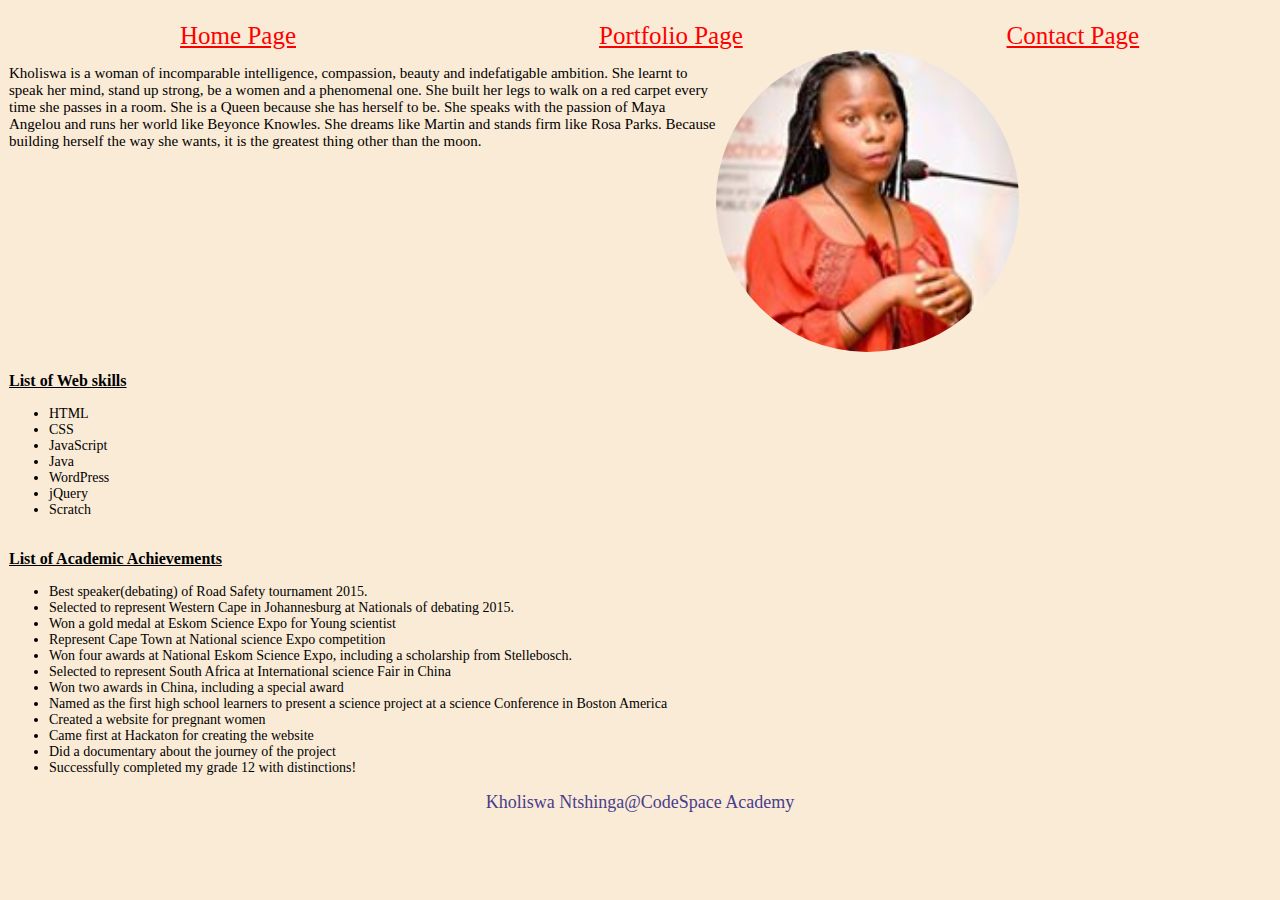
<file: kholiswa's_cv/index.html>
<!DOCTYPE html>
<html lang="en">
<head>
    <meta charset="UTF-8">
    <title>Home Page</title>
    <link type="text/css" rel="stylesheet" href="styling_pages.css">
    <script src="jquery-latest.js"></script>

</head>
<body>


<div id="wrapper">

    <header>

        <div class="home">
            <a href="index.html">Home Page</a>
        </div>

        <div class="portfolio">
            <a href="portfolio_page.html">Portfolio Page</a>
        </div>



        <div class="contact">
            <a href="contact_page.html">Contact Page</a>
        </div>

    </header>


    <div class="container">
        <nav id="nav1">

            <img class="image1" src="./images/kholiswa.jpg">


            <div class="para">

                <p class="intro"> Kholiswa is a woman of incomparable intelligence,
                    compassion, beauty and indefatigable ambition.
                    She learnt to speak her mind, stand up strong,
                    be a women and a phenomenal one. She built her
                    legs to walk on a red carpet every time she passes
                    in a room. She is a Queen because she has herself to be.
                    She speaks with the passion of Maya Angelou and runs her world
                    like Beyonce Knowles. She dreams like Martin and stands firm
                    like Rosa Parks. Because building herself the way she wants, it is
                    the greatest thing other than the moon.

                </p>


            </div>

            <h3>List of Web skills</h3>
            <ul>
                <li>HTML</li>
                <li>CSS</li>
                <li>JavaScript</li>
                <li>Java</li>
                <li>WordPress</li>
                <li>jQuery</li>
                <li>Scratch</li>


            </ul>


            <div class="achievements">
                <h3>List of Academic Achievements</h3>
                <ul>
                    <li>Best speaker(debating) of Road Safety tournament 2015.</li>
                    <li>Selected to represent Western Cape in Johannesburg at Nationals of debating 2015.</li>
                    <li>Won a gold medal at Eskom Science Expo for Young scientist</li>
                    <li>Represent Cape Town at National science Expo competition</li>
                    <li>Won four awards at National Eskom Science Expo, including a scholarship from Stellebosch.</li>
                    <li>Selected to represent South Africa at International science Fair in China</li>
                    <li>Won two awards in China, including a special award</li>
                    <li>Named as the first high school learners to present a science project at a science Conference in
                        Boston America
                    </li>
                    <li>Created a website for pregnant women</li>
                    <li>Came first at Hackaton for creating the website</li>
                    <li>Did a documentary about the journey of the project</li>
                    <li>Successfully completed my grade 12 with distinctions!</li>

                </ul>
            </div>

        </nav>


    </div>


</div>




</body>

    <div class="headerAndFooter">
        <footer>Kholiswa Ntshinga@CodeSpace Academy</footer>
    </div>

</html>
</file>
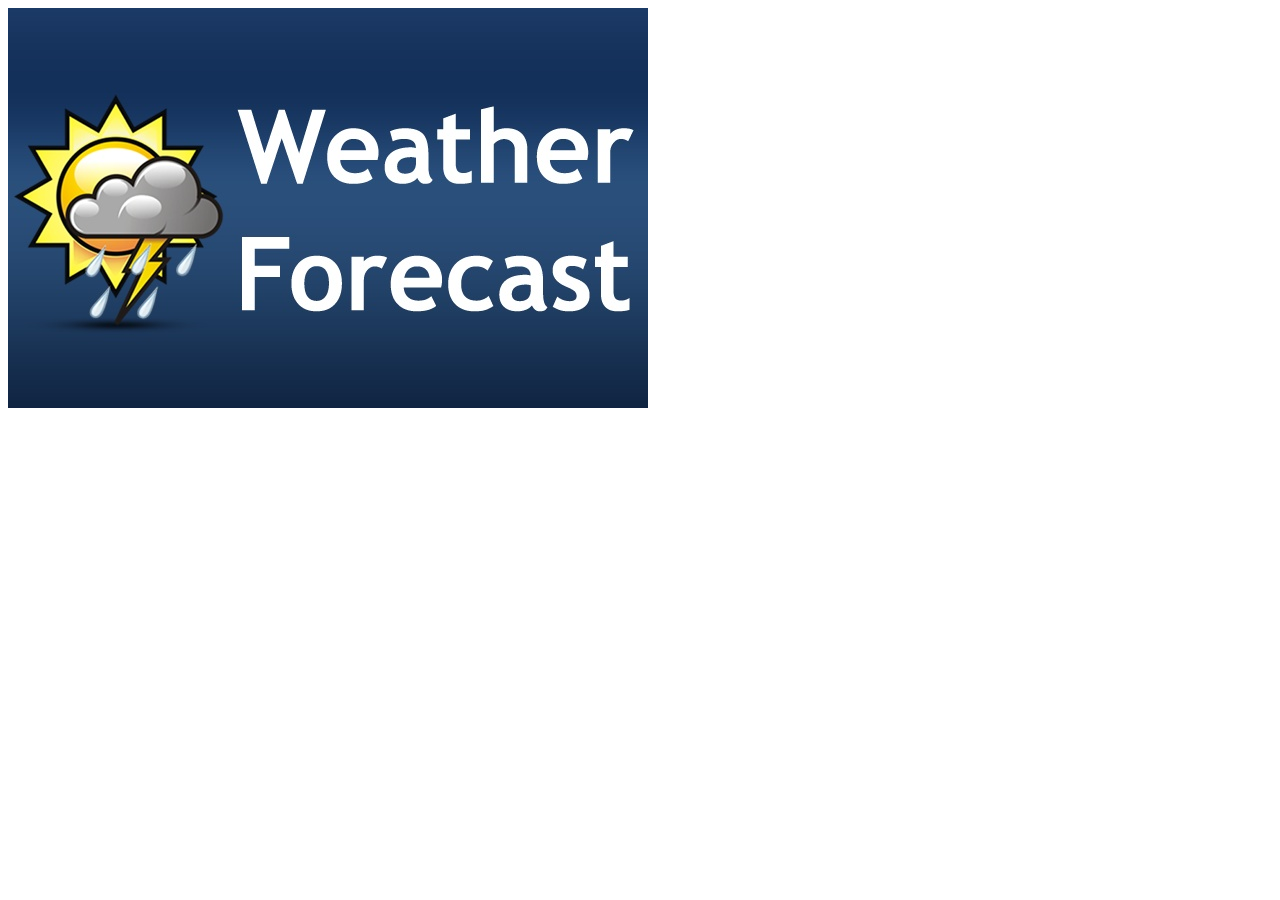
<file: src/index.html>
<!DOCTYPE html>
<html lang="en">
<head>
  <meta charset="UTF-8">
  <meta name="viewport" content="width=device-width, initial-scale=1.0">
  <title>Weather App</title>
</head>
<body>



<div class="w3-content w3-section" style="max-width:500px">
  <img class="mySlides" src="./components/images/header-image1.jpg" >
  <img class="mySlides" src="./components/images/header-image2.jpeg" style="  border-radius: 25px;">
  <img class="mySlides" src="./components/images/header-image3.png" style="  border-radius: 10%; width: 85%">
  <img class="mySlides" src="./components/images/header-image4.jpeg" style="width: 75%">
  <img class="mySlides" src="./components/images/header-image5.png" style="  border-radius: 25px; width: 70%">
  <img class="mySlides" src="./components/images/header-image6.jpeg" style="  border-radius: 10%; width: 70%">
</div>

<script>
    var myIndex = 0;
    carousel();

    function carousel() {
        var i;
        var x = document.getElementsByClassName("mySlides");
        for (i = 0; i < x.length; i++) {
            x[i].style.display = "none";
        }
        myIndex++;
        if (myIndex > x.length) {myIndex = 1}
        x[myIndex-1].style.display = "block";
        setTimeout(carousel, 4000); // Change image every 4 seconds

    }
</script>


  <div id="app-container"></div>
</body>
</html>
<script src= jquery.js></script>
</file>
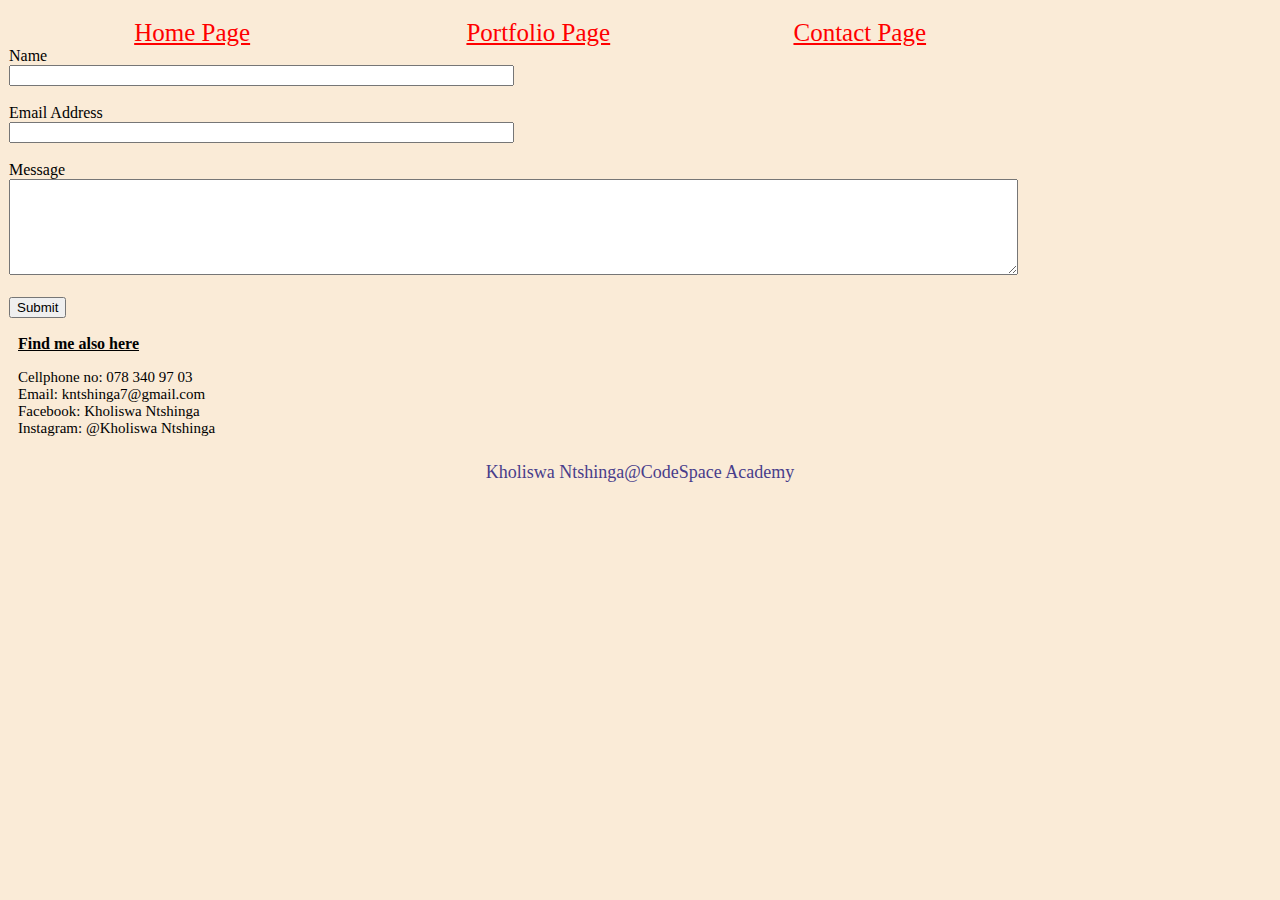
<file: kholiswa's_cv/contact_page.html>
<!DOCTYPE html>
<html lang="en">
<head>
    <meta charset="UTF-8">
    <title>Contact Page</title>
    <link type="text/css" rel="stylesheet" href="styling_pages.css">
    <script src="jquery-latest.js"></script>
    <link rel="stylesheet" href="https://cdnjs.cloudflare.com/ajax/libs/font-awesome/4.7.0/css/font-awesome.min.css">
</head>
</head>
<body>

<div id="wrapper" class="container">

    <header>


        <div class="row">


            <div class="home">
                <a href="index.html">Home Page</a>
            </div>

            <div class="portfolio">
                <a href="portfolio_page.html">Portfolio Page</a>
            </div>



            <div class="contact">
                <a href="contact_page.html">Contact Page</a>
            </div>


        </div>

    </header>


<div class="cc-m-form-loading"></div>

    <form class="cc-m-form-view-sortable">
        <div class="cc-m-form-view-element cc-m-form-text " data-action="element">

            <label for="m904f093f8f22fda01">
                <div>Name</div>
            </label>
            <div class="cc-m-form-view-input-wrapper">
                <input type="text" name="name" value=""  style="width: 50%;"/>

                <br><br>
            </div>

        </div>

        <div class="cc-m-form-view-element cc-m-form-email cc-m-required" data-action="element">
            <label for="m904f093f8f22fda01">
                <div>Email Address</div>
            </label>
            <div class="cc-m-form-view-input-wrapper">
                <input type="email" autocorrect="off" autocapitalize="off" name="email" value="" style="width: 50%;" id="m904f093f8f22fda01"/>

                <br><br>
            </div>
        </div>

        <div class="cc-m-form-view-element cc-m-form-textarea cc-m-required" data-action="element">
            <label for="m904f093f8f22fda01">
                <div>Message</div>
            </label>
            <div class="cc-m-form-view-input-wrapper">
                <textarea name="message" rows="6" style="width: 100%;" ></textarea>

                <br><br>
            </div>

        </div>
        <input type="submit" class="btn btn-success" name="submit" value="Submit">
    </form>
</div>
    <article class="contacts">

        <h3> Find me also here</h3>
        Cellphone no: 078 340 97 03<br>
        Email: kntshinga7@gmail.com<br>
        Facebook: Kholiswa Ntshinga<br>
        Instagram: @Kholiswa Ntshinga<br>
    </article>


</body>


    <div class="headerAndFooter">
        <footer>Kholiswa Ntshinga@CodeSpace Academy</footer>
    </div>
</html>
</file>
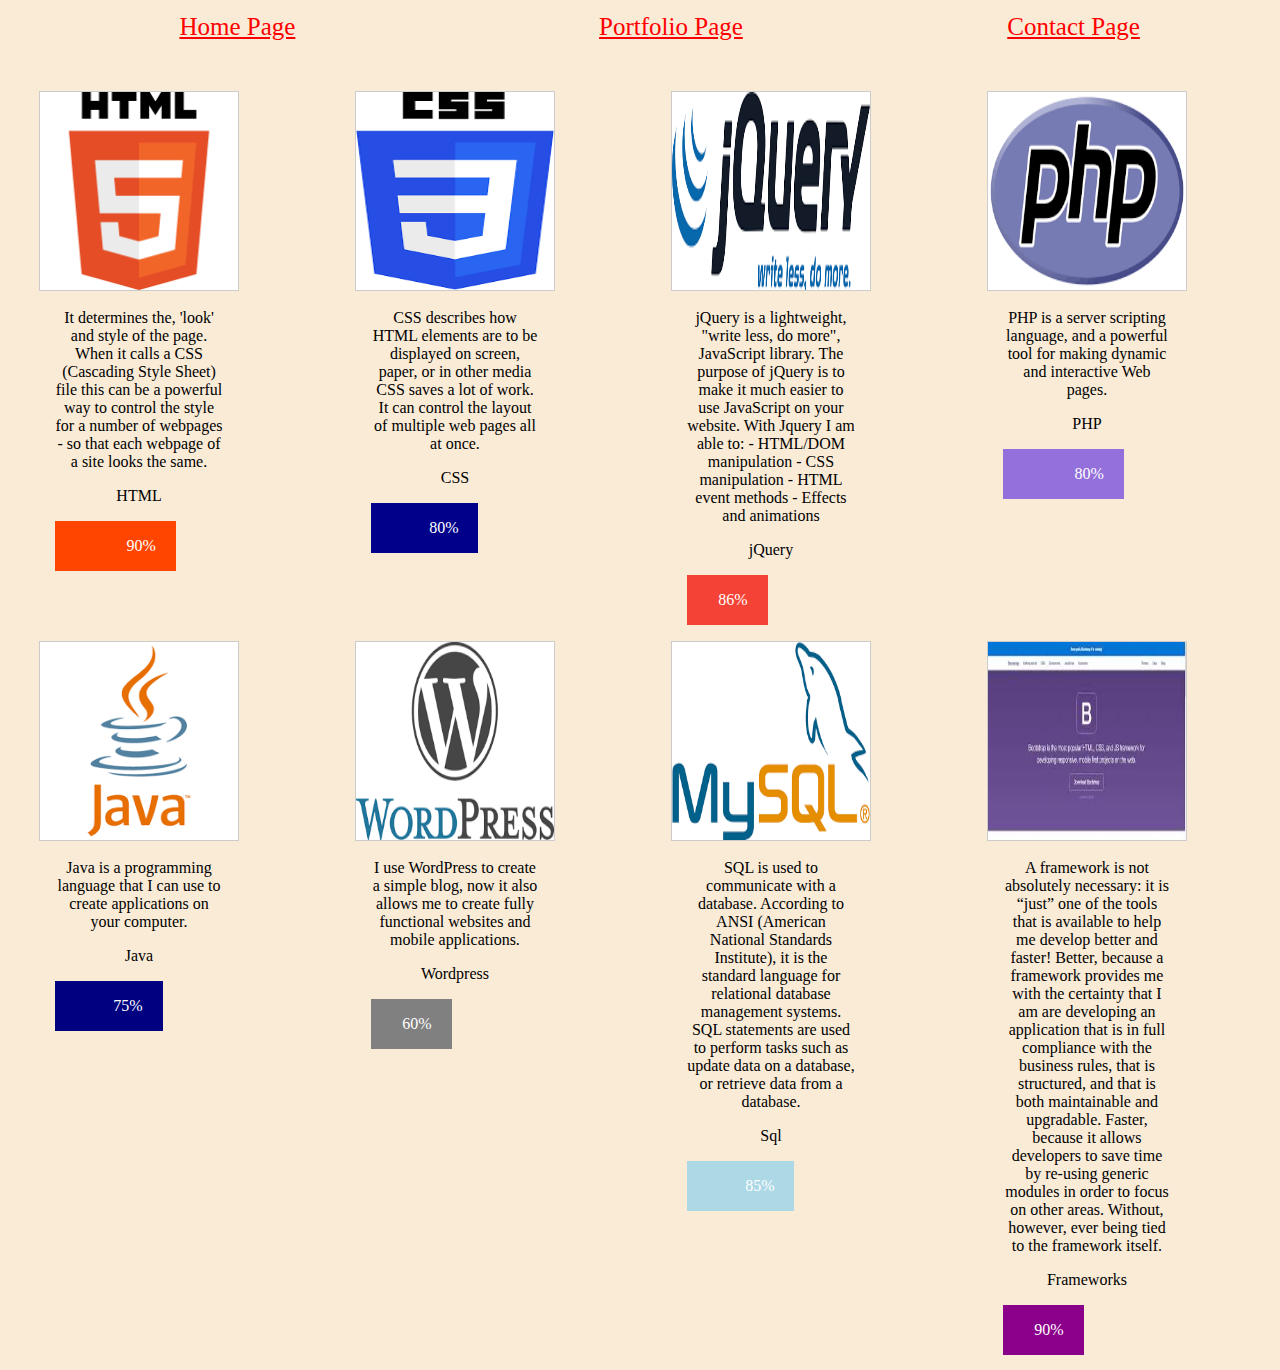
<file: kholiswa's_cv/portfolio_page.html>
<!DOCTYPE html>
<html lang="en">
<head>
    <meta charset="UTF-8">
    <title>Portfolio Page</title>
    <link type="text/css" rel="stylesheet" href="styling_pages.css">
    <script src="jquery-latest.js"></script>
</head>
<body>



<div id="wrapper1">

    <header>



            <div class="home">
                <a href="index.html">Home Page</a>
            </div>

            <div class="portfolio">
                <a href="portfolio_page.html">Portfolio Page</a>
            </div>



            <div class="contact">
                <a href="contact_page.html">Contact Page</a>
            </div>

    </header>

    <div class="responsive">
        <div class="gallery">
            <a>
                <img src="./images/html_logo.png">

            </a>
            <div class="desc">It determines the, 'look' and style of the page. When it calls a CSS (Cascading Style Sheet)
                file this can be a powerful way to control the style for a number of webpages - so that each webpage of a site looks the same.

                <p>HTML</p>
                <div class="container">
                    <div class="skills html">90%</div>
                </div>
            </div>




        </div>
    </div>


    <div class="responsive">
        <div class="gallery">
            <a>
                <img src="./images/css_logo.png" >
            </a>
            <div class="desc">CSS describes how HTML elements are to be displayed on screen, paper, or in other media
                CSS saves a lot of work. It can control the layout of multiple web pages all at once.

                <p>CSS</p>
                <div class="container">
                    <div class="skills css">80%</div>
                </div>


            </div>
        </div>
    </div>

    <div class="responsive">
        <div class="gallery">
            <a>
                <img src="./images/jquery_logo.png" >
            </a>
            <div class="desc">jQuery is a lightweight, "write less, do more", JavaScript library.
                The purpose of jQuery is to make it much easier to use JavaScript on your website.
                With Jquery I am able to:

                - HTML/DOM manipulation
                - CSS manipulation
                - HTML event methods
                - Effects and animations

                <p>jQuery</p>
                <div class="container">
                    <div class="skills jquery">86%</div>
                </div>


            </div>
        </div>
    </div>



    <div class="responsive">
        <div class="gallery">
            <a>
                <img src="./images/php_logo.png">
            </a>
            <div class="desc">PHP is a server scripting language, and a powerful tool for making dynamic and interactive Web pages.

                <p>PHP</p>
                <div class="container">
                    <div class="skills php">80%</div>
                </div>
            </div>
        </div>
    </div>

    <div class="responsive">
        <div class="gallery">
            <a>
                <img src="./images/java.png">
            </a>
            <div class="desc">Java is a programming language that I can use to create applications on your computer.

                <p>Java</p>
                <div class="container">
                    <div class="skills java">75%</div>
                </div>

            </div>
        </div>
    </div>


    <div class="responsive">
        <div class="gallery">
            <a>
                <img src="./images/wordpress_logo.png" >
            </a>
            <div class="desc"> I use WordPress to create a simple blog, now it also allows me to create fully functional websites and mobile applications.
                <p>Wordpress</p>
                <div class="container">
                    <div class="skills wordpress">60%</div>
                </div>

            </div>
        </div>
    </div>

    <div class="responsive">
        <div class="gallery">
            <a>
                <img src="./images/sql_logo.png" >
            </a>
            <div class="desc">SQL is used to communicate with a database. According to ANSI (American National Standards Institute), it is the standard language for relational database management systems.
                SQL statements are used to perform tasks such as update data on a database, or retrieve data from a database.
                <p>Sql</p>
                <div class="container">
                    <div class="skills sql">85%</div>
                </div>
            </div>
        </div>
    </div>


    <div class="responsive">
        <div class="gallery">
            <a>
                <img src="./images/frame_logo.jpeg">
            </a>
            <div class="desc">A framework is not absolutely necessary: it is “just” one of the tools that is available to help me develop better and faster!
                Better, because a framework provides me with the certainty that I am are developing an application that is in full compliance with the business rules,
                that is structured, and that is both maintainable and upgradable.
                Faster, because it allows developers to save time by re-using generic modules in order to focus on other areas. Without, however, ever being tied to the framework itself.

                <p>Frameworks</p>
                <div class="container">
                    <div class="skills framework">90%</div>
                </div>

            </div>
        </div>
    </div>


</div>


</body>




</html>
</file>
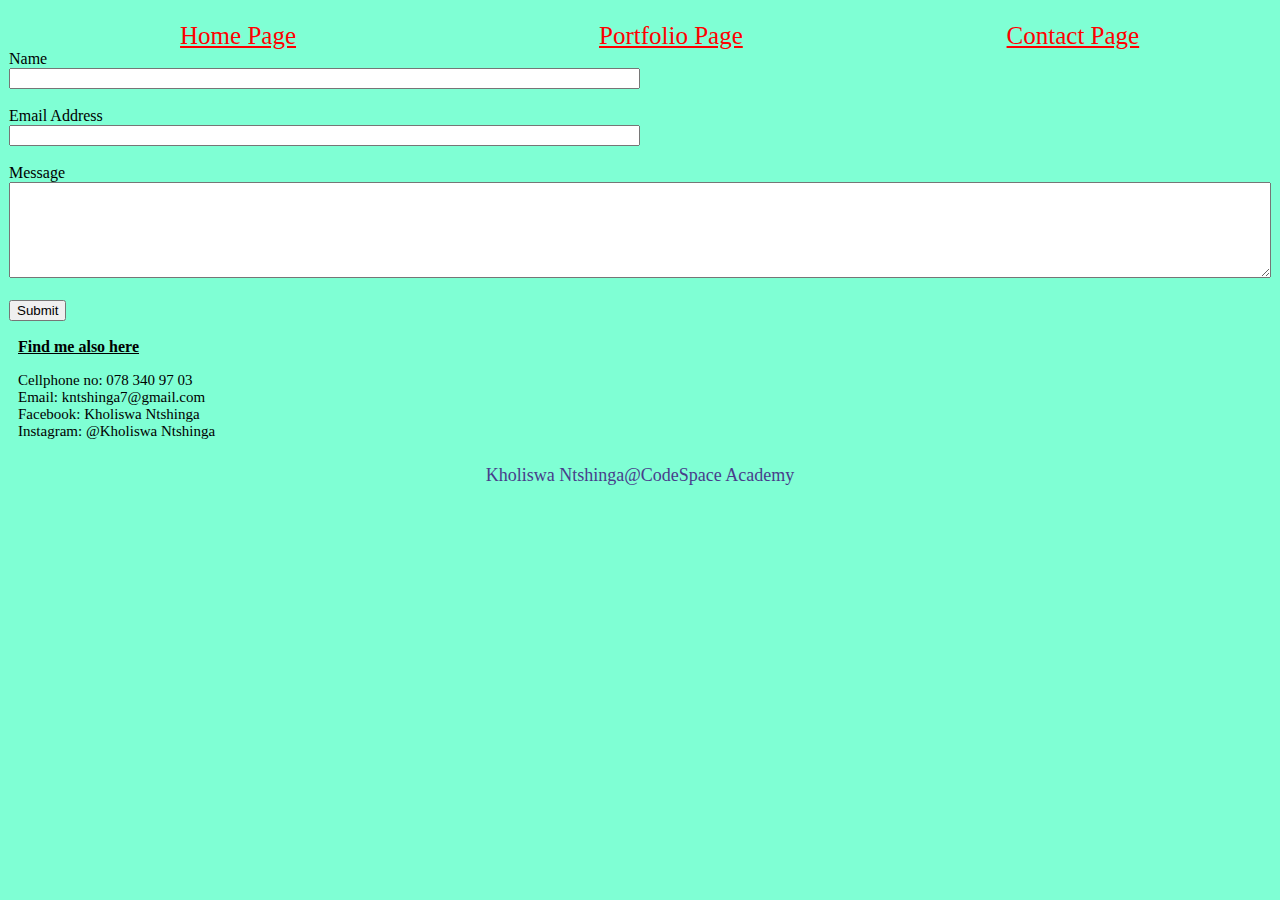
<file: Kholiswas_Portfolio/ContactPage.html>
<!DOCTYPE html>
<html lang="en">
<head>
    <meta charset="UTF-8">
    <title>Contact Page</title>
    <link type="text/css" rel="stylesheet" href="styling_pages.css">
    <script src="jquery-latest.js"></script>
    <link rel="stylesheet" href="https://cdnjs.cloudflare.com/ajax/libs/font-awesome/4.7.0/css/font-awesome.min.css">
</head>
</head>
<body>

<div id="wrapper" class="container">

    <header>


        <div class="row">


            <div class="home">
                <a href="HomePage.html">Home Page</a>
            </div>

            <div class="portfolio">
                <a href="PortfolioPage.html">Portfolio Page</a>
            </div>



            <div class="contact">
                <a href="ContactPage.html">Contact Page</a>
            </div>


        </div>

    </header>


<div class="cc-m-form-loading"></div>

    <form class="cc-m-form-view-sortable">
        <div class="cc-m-form-view-element cc-m-form-text " data-action="element">

            <label for="m904f093f8f22fda01">
                <div>Name</div>
            </label>
            <div class="cc-m-form-view-input-wrapper">
                <input type="text" name="name" value=""  style="width: 50%;"/>

                <br><br>
            </div>

        </div>

        <div class="cc-m-form-view-element cc-m-form-email cc-m-required" data-action="element">
            <label for="m904f093f8f22fda01">
                <div>Email Address</div>
            </label>
            <div class="cc-m-form-view-input-wrapper">
                <input type="email" autocorrect="off" autocapitalize="off" name="email" value="" style="width: 50%;" id="m904f093f8f22fda01"/>

                <br><br>
            </div>
        </div>

        <div class="cc-m-form-view-element cc-m-form-textarea cc-m-required" data-action="element">
            <label for="m904f093f8f22fda01">
                <div>Message</div>
            </label>
            <div class="cc-m-form-view-input-wrapper">
                <textarea name="message" rows="6" style="width: 100%;" ></textarea>

                <br><br>
            </div>

        </div>
        <input type="submit" class="btn btn-success" name="submit" value="Submit">
    </form>
</div>
    <article class="contacts">

        <h3> Find me also here</h3>
        Cellphone no: 078 340 97 03<br>
        Email: kntshinga7@gmail.com<br>
        Facebook: Kholiswa Ntshinga<br>
        Instagram: @Kholiswa Ntshinga<br>
    </article>


</body>


    <div class="headerAndFooter">
        <footer>Kholiswa Ntshinga@CodeSpace Academy</footer>
    </div>
</html>
</file>
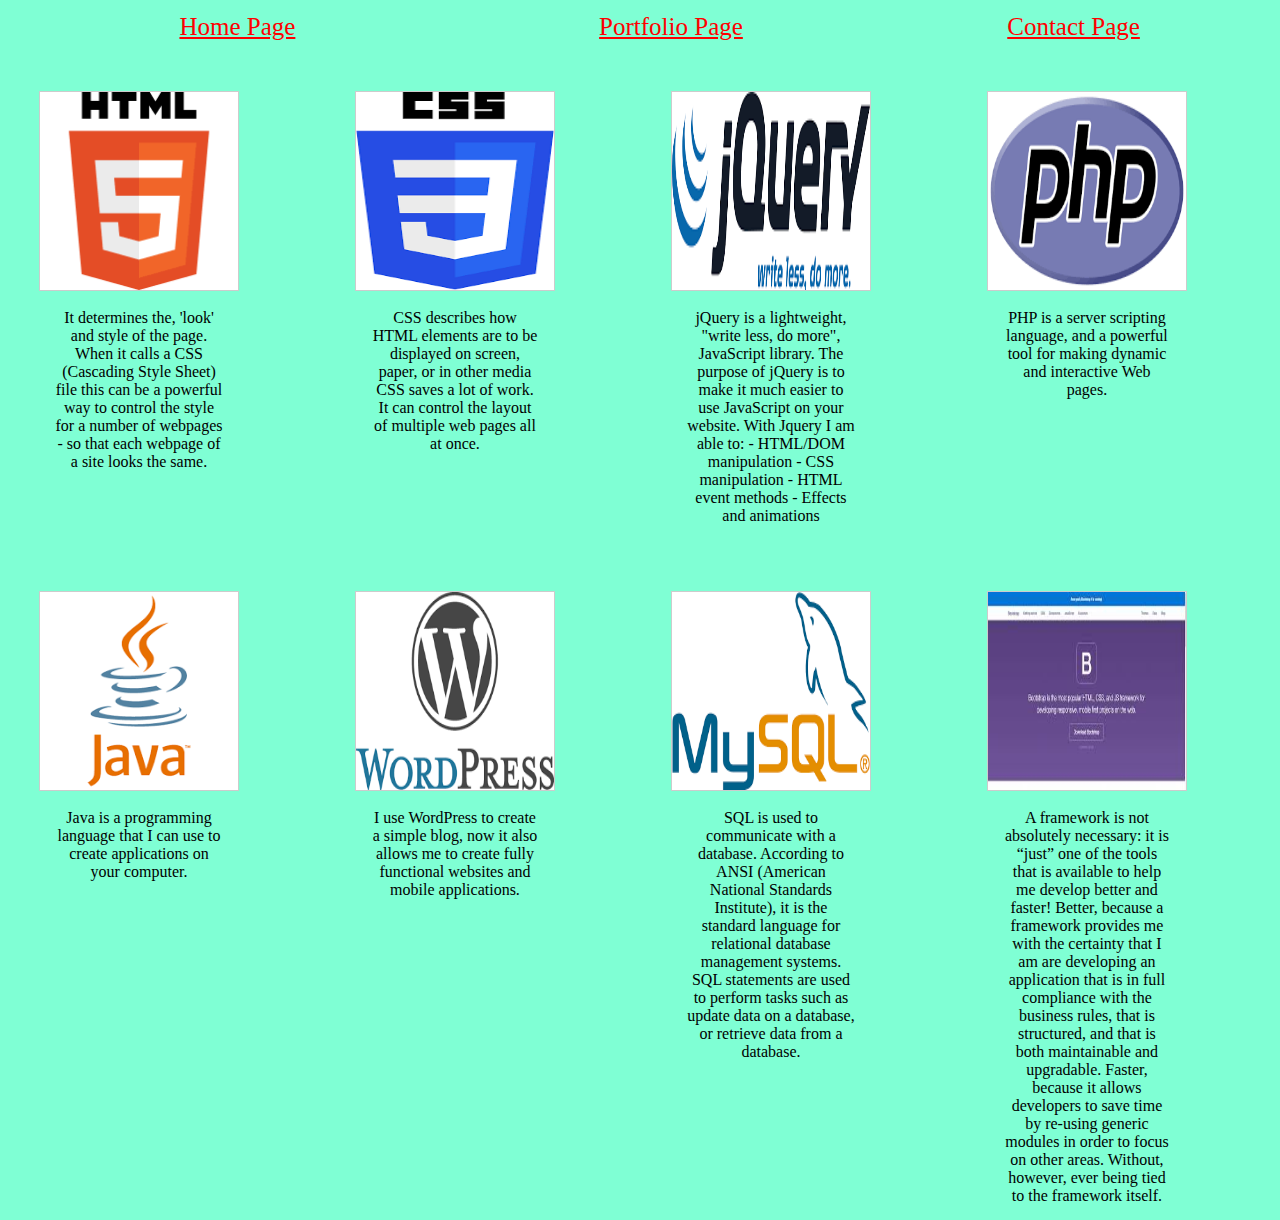
<file: Kholiswas_Portfolio/PortfolioPage.html>
<!DOCTYPE html>
<html lang="en">
<head>
    <meta charset="UTF-8">
    <title>Portfolio Page</title>
    <link type="text/css" rel="stylesheet" href="styling_pages.css">
    <script src="jquery-latest.js"></script>
</head>
<body>



<div id="wrapper1">

    <header>



            <div class="home">
                <a href="HomePage.html">Home Page</a>
            </div>

            <div class="portfolio">
                <a href="PortfolioPage.html">Portfolio Page</a>
            </div>



            <div class="contact">
                <a href="ContactPage.html">Contact Page</a>
            </div>

    </header>

    <div class="responsive">
        <div class="gallery">
            <a>
                <img src="html_logo.png">
            </a>
            <div class="desc">It determines the, 'look' and style of the page. When it calls a CSS (Cascading Style Sheet)
                file this can be a powerful way to control the style for a number of webpages - so that each webpage of a site looks the same.

                 </div>
        </div>
    </div>


    <div class="responsive">
        <div class="gallery">
            <a>
                <img src="css_logo.png" >
            </a>
            <div class="desc">CSS describes how HTML elements are to be displayed on screen, paper, or in other media
                CSS saves a lot of work. It can control the layout of multiple web pages all at once.</div>
        </div>
    </div>

    <div class="responsive">
        <div class="gallery">
            <a>
                <img src="jquery_logo.png" >
            </a>
            <div class="desc">jQuery is a lightweight, "write less, do more", JavaScript library.
                The purpose of jQuery is to make it much easier to use JavaScript on your website.
                With Jquery I am able to:

                - HTML/DOM manipulation
                - CSS manipulation
                - HTML event methods
                - Effects and animations

            </div>
        </div>
    </div>

    <div class="responsive">
        <div class="gallery">
            <a>
                <img src="php_logo.png">
            </a>
            <div class="desc">PHP is a server scripting language, and a powerful tool for making dynamic and interactive Web pages.

            </div>
        </div>
    </div>

    <div class="responsive">
        <div class="gallery">
            <a>
                <img src="java.png">
            </a>
            <div class="desc">Java is a programming language that I can use to create applications on your computer.</div>
        </div>
    </div>


    <div class="responsive">
        <div class="gallery">
            <a>
                <img src="wordpress_logo.png" >
            </a>
            <div class="desc"> I use WordPress to create a simple blog, now it also allows me to create fully functional websites and mobile applications.</div>
        </div>
    </div>

    <div class="responsive">
        <div class="gallery">
            <a>
                <img src="sql_logo.png" >
            </a>
            <div class="desc">SQL is used to communicate with a database. According to ANSI (American National Standards Institute), it is the standard language for relational database management systems.
                SQL statements are used to perform tasks such as update data on a database, or retrieve data from a database.</div>
        </div>
    </div>


    <div class="responsive">
        <div class="gallery">
            <a>
                <img src="frame_logo.jpeg">
            </a>
            <div class="desc">A framework is not absolutely necessary: it is “just” one of the tools that is available to help me develop better and faster!
                Better, because a framework provides me with the certainty that I am are developing an application that is in full compliance with the business rules,
                that is structured, and that is both maintainable and upgradable.
                Faster, because it allows developers to save time by re-using generic modules in order to focus on other areas. Without, however, ever being tied to the framework itself.

            </div>
        </div>
    </div>


</div>


</body>




</html>
</file>
<file: kholiswa's_cv/styling_pages.css>
#wrapper{
    padding: 1px;


}


header{
    padding: 0px;
    margin: 1% 1%;
    color: beige;
    text-align: center;
    box-sizing: border-box;
    font-size: 25px;
    font-family: "Arial Black";
}


.image1{

    border-radius: 50%;
    width: 30%;
    height: 45%;
}


.para{

    width: 70%;
    float:left;
    font-size: 15px;
    font-family: "Arial Black";

}


.home{
    width: 35%;
    float: left;
}

.portfolio{
    width: 35%;
    float: left;
}


.contact{
    width: 30%;
    float: right;

}


h3{
    text-align: left;
    font-family: "Arial Black";
    font-size: 16px;
    text-decoration: solid;
    text-decoration: underline;

}
.list-skills{
    float: left;



}

li{
    font-family: "Arial Black";
    font-size: 14px;
}

.achievements{
   float:left;
    clear: both;

}

.china{
    border-radius: 10%;
    width: 25%;
    height: 25%;
    float: left;

}
.para1{
    float: left;
}

footer{
    font-family: "Arial Black";
    font-size: 20px;
    text-align: center;
}

body{
    background-color: antiquewhite;
}

.heading3{
    font-size: 17px;
    font-family: "Arial Black";
    text-align: left;
    text-decoration: underline;
}


.contacts{
     margin: 10px;
    font-family: "Arial Black";
    font-size: 15px;
}

.descri1{
    float: right;
    font-family: "Arial Black";
    font-size: 15px;
    text-align: justify;
    border: 2px solid black;
}

/* unvisited link */
a:link {
    color: red;
}

/* visited link */
a:visited {
    color: green;
}

/* mouse over link */
a:hover {
    color: hotpink;
}

/* selected link */
a:active {
    color: blue;
}

div.gallery {
    border: 1px solid #ccc;
    width: 200px;
    height: 200px;
    margin-right: 10px ;
    margin-left: 25px;
    margin-bottom: 300px;
    margin-top: 50px;


}

div.gallery :hover {
    border: 1px solid #777;
}

div.gallery img {
    width: 100%;
    height: 100%;

}

div.desc {
    padding: 15px;
    text-align: center;
}

* {
    box-sizing: border-box;
}

.responsive {
    padding: 0 6px;
    float: left;
    width: 24.99999%;
}

@media only screen and (max-width: 700px){
    .responsive {
        width: 49.99999%;
        margin: 6px 0;
    }
}

@media only screen and (max-width: 500px){
    .responsive {
        width: 100%;
    }
}

footer{
    clear: both;
    text-align: center;
    color: darkslateblue;
    font-size: large;
    margin-top: 25px;
}


/* Make sure that padding behaves as expected */
* {box-sizing:border-box}

/* Container for skill bars */
.container {
    width: 80%; /* Full width */

}

.skills {
    text-align: right; /* Right-align text */
    padding-right: 20px; /* Add some right padding */
    line-height: 50px; /* Set the line-height to center the text inside the skill bar, and to expand the height of the container */
    color: white; /* White text color */
}

.html {width: 90%; background-color: orangered;} /* Green */
.css {width: 80%; background-color: darkblue;} /* Blue */
.jquery {width: 60%; background-color: #f44336;} /* Red */


.php {width: 90%; background-color: mediumpurple;} /* Green */
.java {width: 80%; background-color: navy;} /* Blue */
.wordpress {width: 60%; background-color: gray;} /* Red */

.sql {width: 80%; background-color: lightblue;} /* Blue */
.framework{width: 60%; background-color: darkmagenta;} /* Red */
</file>
<file: Kholiswas_Portfolio/styling_pages.css>
#wrapper{
    padding: 1px;
    background-color: aquamarine;

}


header{
    padding: 0px;
    margin: 1% 1%;
    color: beige;
    text-align: center;
    box-sizing: border-box;
    font-size: 25px;
    font-family: "Arial Black";
}


.image1{

    border-radius: 50%;
    width: 30%;
    height: 45%;
}


.para{

    width: 70%;
    float:left;
    font-size: 15px;
    font-family: "Arial Black";

}


.home{
    width: 35%;
    float: left;
}

.portfolio{
    width: 35%;
    float: left;
}


.contact{
    width: 30%;
    float: right;

}


h3{
    text-align: left;
    font-family: "Arial Black";
    font-size: 16px;
    text-decoration: solid;
    text-decoration: underline;

}
.list-skills{
    float: left;



}

li{
    font-family: "Arial Black";
    font-size: 14px;
}

.achievements{
   float:left;
    clear: both;

}

.china{
    border-radius: 10%;
    width: 25%;
    height: 25%;
    float: left;

}
.para1{
    float: left;
}

footer{
    font-family: "Arial Black";
    font-size: 20px;
    text-align: center;
}

body{
    background-color: aquamarine; ;
}

.heading3{
    font-size: 17px;
    font-family: "Arial Black";
    text-align: left;
    text-decoration: underline;
}


.contacts{
     margin: 10px;
    font-family: "Arial Black";
    font-size: 15px;
}

.descri1{
    float: right;
    font-family: "Arial Black";
    font-size: 15px;
    text-align: justify;
    border: 2px solid black;
}

/* unvisited link */
a:link {
    color: red;
}

/* visited link */
a:visited {
    color: green;
}

/* mouse over link */
a:hover {
    color: hotpink;
}

/* selected link */
a:active {
    color: blue;
}

div.gallery {
    border: 1px solid #ccc;
    width: 200px;
    height: 200px;
    margin-right: 10px ;
    margin-left: 25px;
    margin-bottom: 250px;
    margin-top: 50px;


}

div.gallery :hover {
    border: 1px solid #777;
}

div.gallery img {
    width: 100%;
    height: 100%;

}

div.desc {
    padding: 15px;
    text-align: center;
}

* {
    box-sizing: border-box;
}

.responsive {
    padding: 0 6px;
    float: left;
    width: 24.99999%;
}

@media only screen and (max-width: 700px){
    .responsive {
        width: 49.99999%;
        margin: 6px 0;
    }
}

@media only screen and (max-width: 500px){
    .responsive {
        width: 100%;
    }
}

footer{
    clear: both;
    text-align: center;
    color: darkslateblue;
    font-size: large;
    margin-top: 25px;
}
</file>
